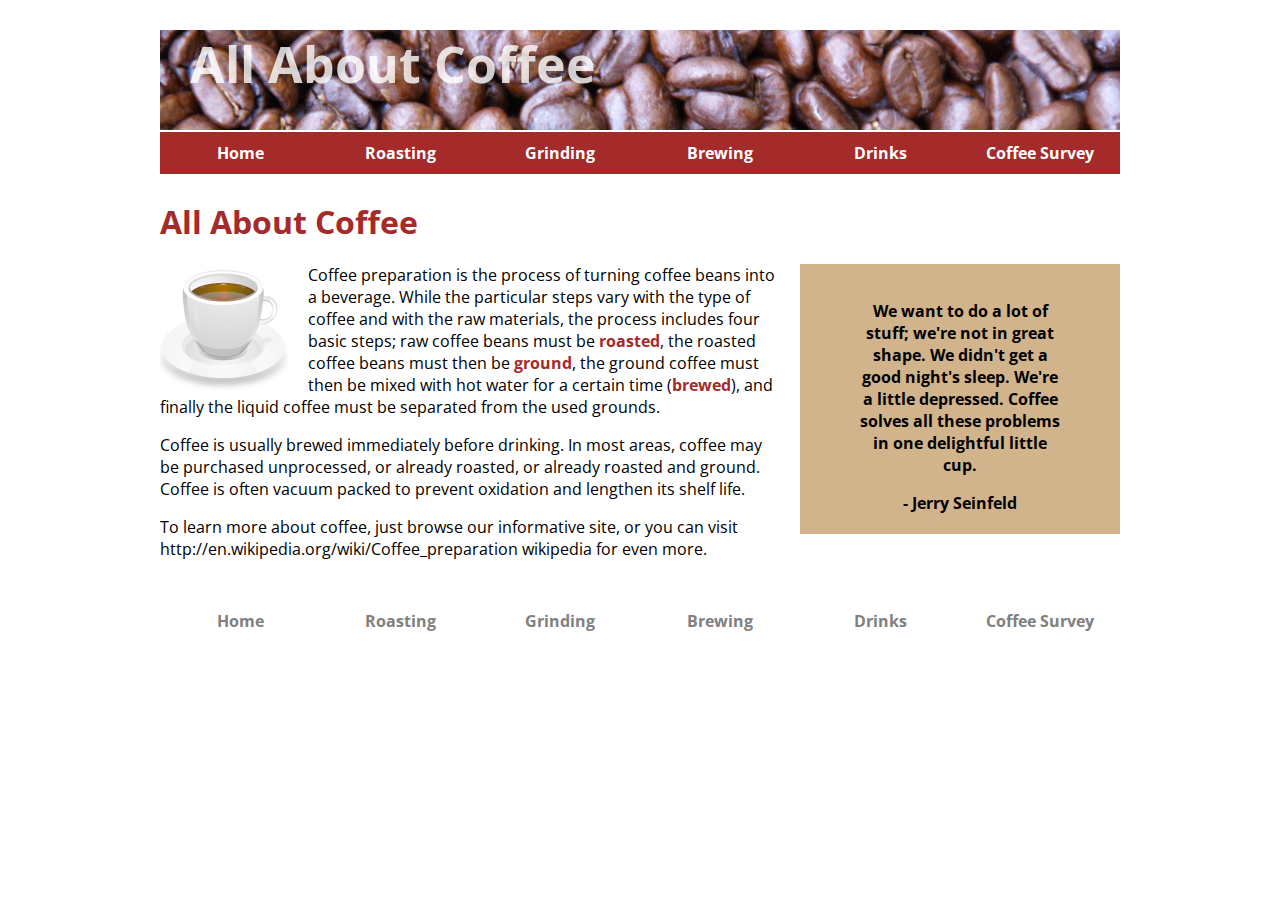
<file: index.html>
<!DOCTYPE html>
<html>
  <head>
    <meta charset="utf-8" />
    <title>All About Coffee</title>
    <link
      href="https://fonts.googleapis.com/css2?family=Open+Sans&display=swap"
      rel="stylesheet"
    />
    <link href="style.css" rel="stylesheet" type="text/css" />
  </head>
  <body>
    <header>
      <h1>All About Coffee</h1>
      <nav>
        <ul>
          <li><a href="index.html">Home</a></li>
          <li><a href="roasting.html">Roasting</a></li>
          <li><a href="grinding.html">Grinding</a></li>
          <li><a href="brewing.html">Brewing</a></li>
          <li><a href="drinks.html">Drinks</a></li>
          <li><a href="survey.html">Coffee Survey</a></li>
        </ul>
      </nav>
    </header>
    <h1>All About Coffee</h1>
    <aside>
      <blockquote>
        We want to do a lot of stuff; we're not in great shape. We didn't get a
        good night's sleep. We're a little depressed. Coffee solves all these
        problems in one delightful little cup.
      </blockquote>
      - Jerry Seinfeld
    </aside>
    <section>
      <img
        src="images/coffee-cup.png"
        class="photo-left"
        alt="a cup of coffee"
        width="128"
        height="128"
      />
      <p>
        Coffee preparation is the process of turning coffee beans into a
        beverage. While the particular steps vary with the type of coffee and
        with the raw materials, the process includes four basic steps; raw
        coffee beans must be <a href="roasting.html">roasted</a>, the roasted
        coffee beans must then be <a href="grinding.html">ground</a>, the ground
        coffee must then be mixed with hot water for a certain time (<a
          href="brewing.html"
          >brewed</a
        >), and finally the liquid coffee must be separated from the used
        grounds.
      </p>

      <p>
        Coffee is usually brewed immediately before drinking. In most areas,
        coffee may be purchased unprocessed, or already roasted, or already
        roasted and ground. Coffee is often vacuum packed to prevent oxidation
        and lengthen its shelf life.
      </p>

      <p>
        To learn more about coffee, just browse our informative site, or you can
        visit http://en.wikipedia.org/wiki/Coffee_preparation wikipedia for even
        more.
      </p>
    </section>
    <footer>
      <nav>
        <ul>
          <li><a href="index.html">Home</a></li>
          <li><a href="roasting.html">Roasting</a></li>
          <li><a href="grinding.html">Grinding</a></li>
          <li><a href="brewing.html">Brewing</a></li>
          <li><a href="drinks.html">Drinks</a></li>
          <li><a href="survey.html">Coffee Survey</a></li>
        </ul>
      </nav>
    </footer>
  </body>
</html>
</file>
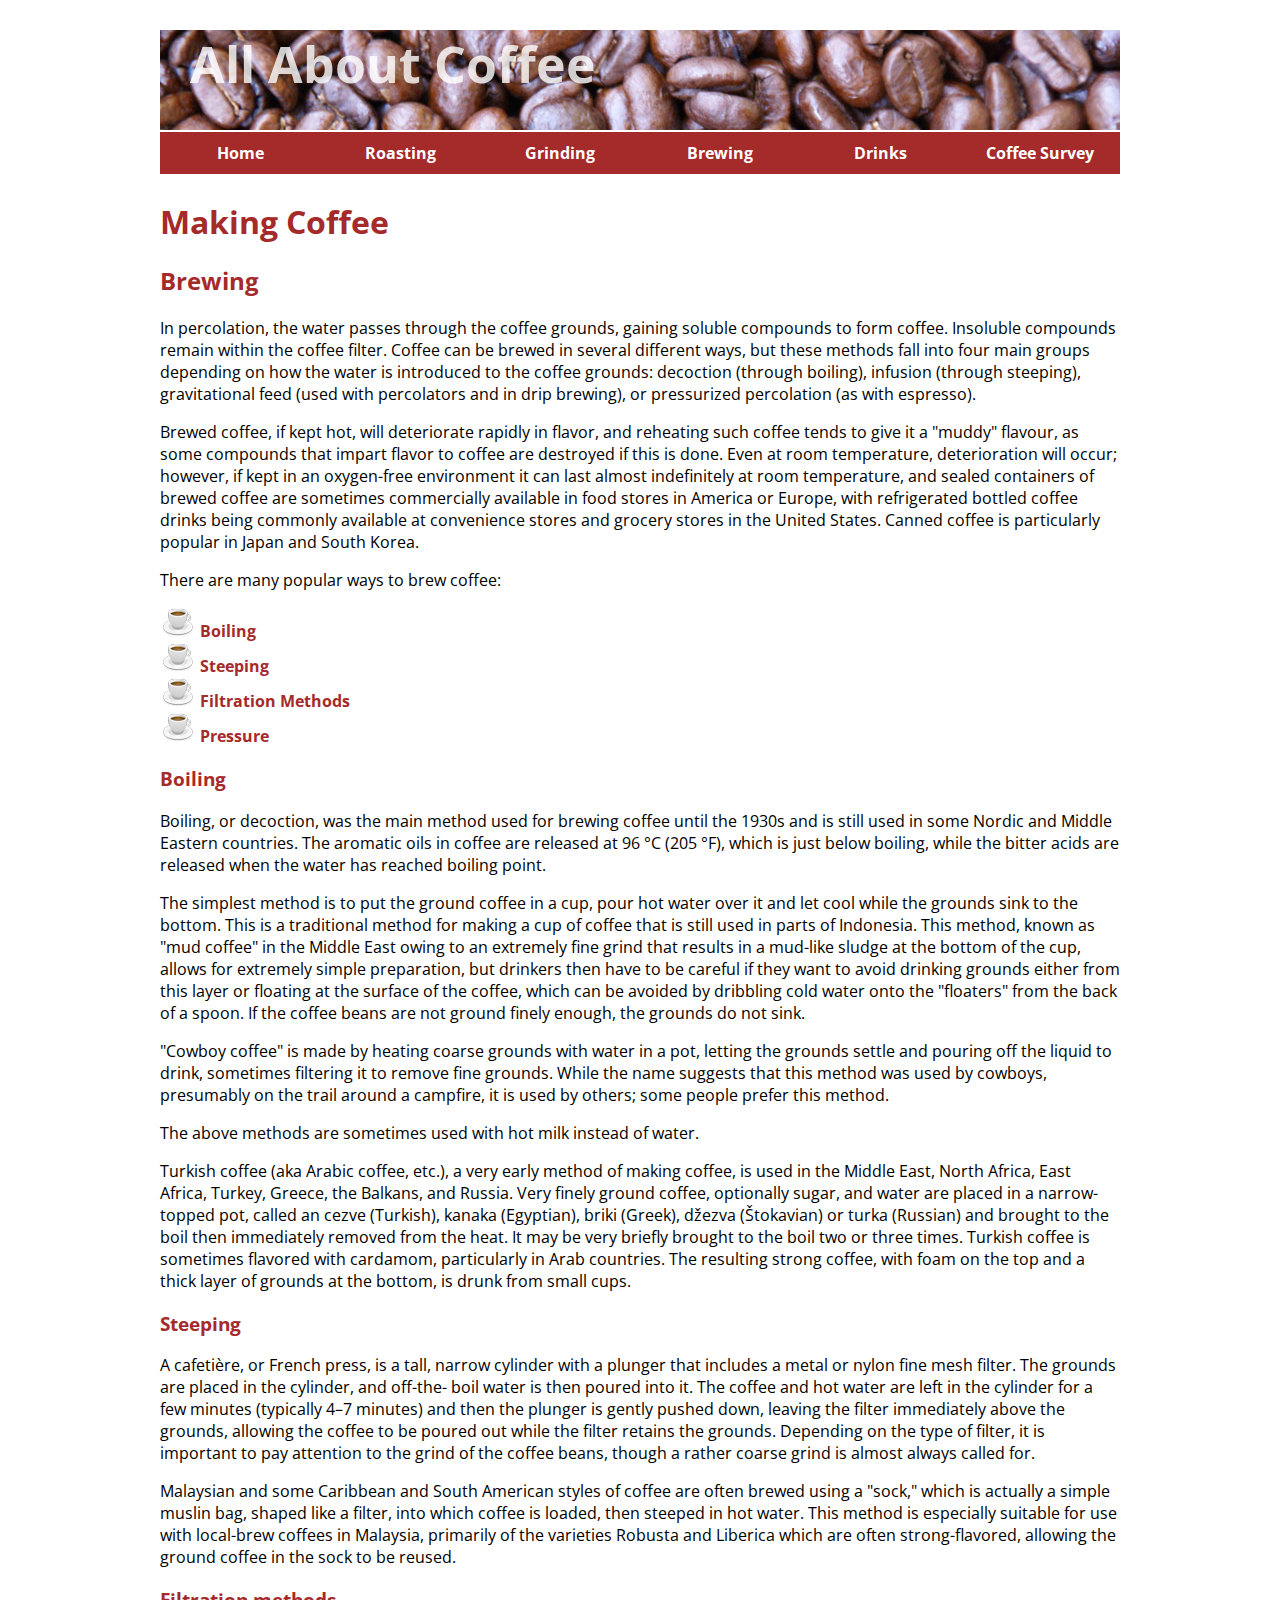
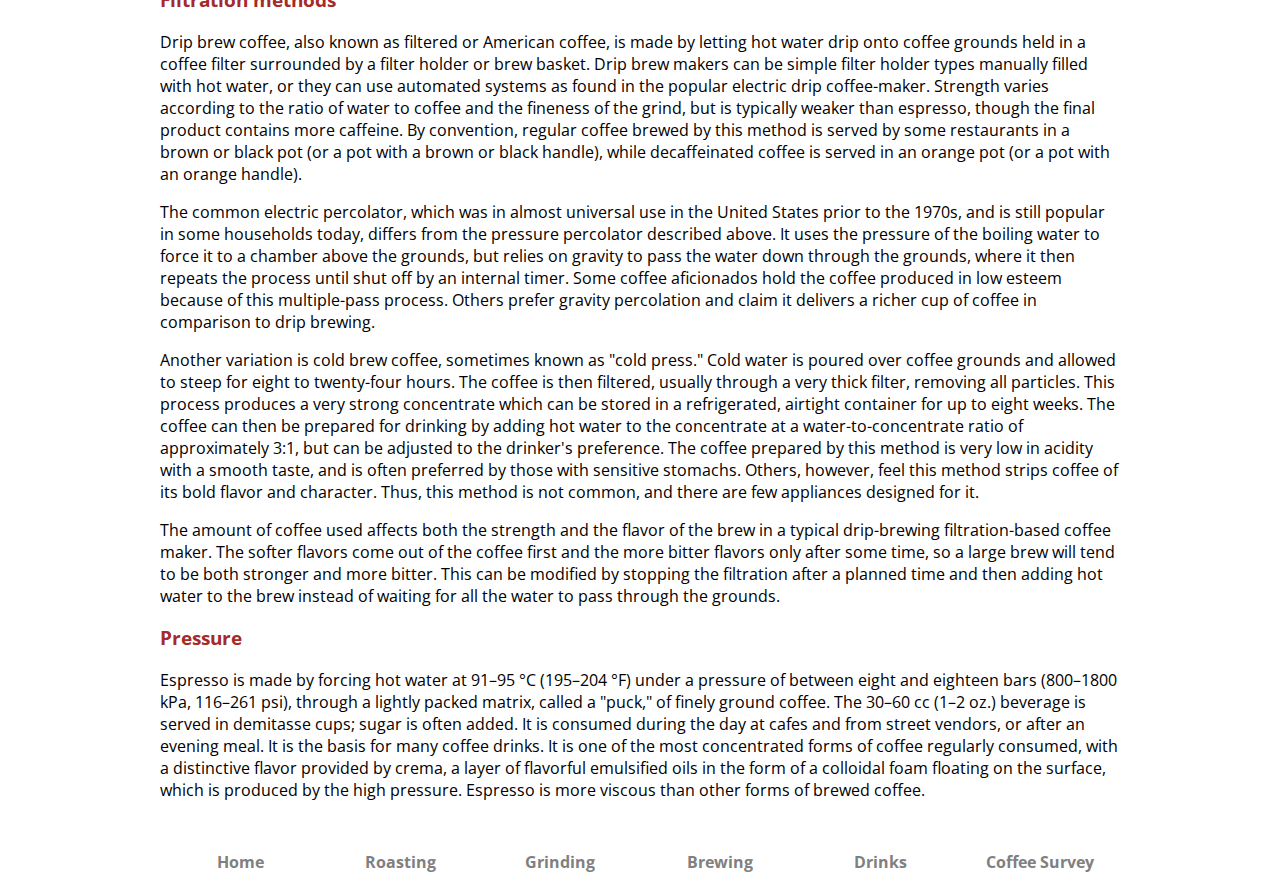
<file: brewing.html>
<!DOCTYPE html>
<html>
  <head>
    <meta charset="utf-8" />
    <title>Coffee Brewing</title>
    <link
      href="https://fonts.googleapis.com/css2?family=Open+Sans&display=swap"
      rel="stylesheet"
    />
    <link href="style.css" rel="stylesheet" type="text/css" />
  </head>

  <body>
    <header>
      <h1>All About Coffee</h1>
      <nav>
        <ul>
          <li><a href="index.html">Home</a></li>
          <li><a href="roasting.html">Roasting</a></li>
          <li><a href="grinding.html">Grinding</a></li>
          <li><a href="brewing.html">Brewing</a></li>
          <li><a href="drinks.html">Drinks</a></li>
          <li><a href="survey.html">Coffee Survey</a></li>
        </ul>
      </nav>
    </header>
    <h1>Making Coffee</h1>
    <section>
      <h2>Brewing</h2>

      <p>
        In percolation, the water passes through the coffee grounds, gaining
        soluble compounds to form coffee. Insoluble compounds remain within the
        coffee filter. Coffee can be brewed in several different ways, but these
        methods fall into four main groups depending on how the water is
        introduced to the coffee grounds: decoction (through boiling), infusion
        (through steeping), gravitational feed (used with percolators and in
        drip brewing), or pressurized percolation (as with espresso).
      </p>

      <p>
        Brewed coffee, if kept hot, will deteriorate rapidly in flavor, and
        reheating such coffee tends to give it a "muddy" flavour, as some
        compounds that impart flavor to coffee are destroyed if this is done.
        Even at room temperature, deterioration will occur; however, if kept in
        an oxygen-free environment it can last almost indefinitely at room
        temperature, and sealed containers of brewed coffee are sometimes
        commercially available in food stores in America or Europe, with
        refrigerated bottled coffee drinks being commonly available at
        convenience stores and grocery stores in the United States. Canned
        coffee is particularly popular in Japan and South Korea.
      </p>

      <p>There are many popular ways to brew coffee:</p>
      <ul>
        <li><a href="#boiling">Boiling</a></li>
        <li><a href="#steeping">Steeping</a></li>
        <li><a href="#filtration">Filtration Methods</a></li>
        <li><a href="#pressure">Pressure</a></li>
      </ul>
    </section>
    <section>
      <h3 id="boiling">Boiling</h3>

      <p>
        Boiling, or decoction, was the main method used for brewing coffee until
        the 1930s and is still used in some Nordic and Middle Eastern countries.
        The aromatic oils in coffee are released at 96 °C (205 °F), which is
        just below boiling, while the bitter acids are released when the water
        has reached boiling point.
      </p>

      <p>
        The simplest method is to put the ground coffee in a cup, pour hot water
        over it and let cool while the grounds sink to the bottom. This is a
        traditional method for making a cup of coffee that is still used in
        parts of Indonesia. This method, known as "mud coffee" in the Middle
        East owing to an extremely fine grind that results in a mud-like sludge
        at the bottom of the cup, allows for extremely simple preparation, but
        drinkers then have to be careful if they want to avoid drinking grounds
        either from this layer or floating at the surface of the coffee, which
        can be avoided by dribbling cold water onto the "floaters" from the back
        of a spoon. If the coffee beans are not ground finely enough, the
        grounds do not sink.
      </p>

      <p>
        "Cowboy coffee" is made by heating coarse grounds with water in a pot,
        letting the grounds settle and pouring off the liquid to drink,
        sometimes filtering it to remove fine grounds. While the name suggests
        that this method was used by cowboys, presumably on the trail around a
        campfire, it is used by others; some people prefer this method.
      </p>

      <p>
        The above methods are sometimes used with hot milk instead of water.
      </p>

      <p>
        Turkish coffee (aka Arabic coffee, etc.), a very early method of making
        coffee, is used in the Middle East, North Africa, East Africa, Turkey,
        Greece, the Balkans, and Russia. Very finely ground coffee, optionally
        sugar, and water are placed in a narrow-topped pot, called an cezve
        (Turkish), kanaka (Egyptian), briki (Greek), džezva (Štokavian) or turka
        (Russian) and brought to the boil then immediately removed from the
        heat. It may be very briefly brought to the boil two or three times.
        Turkish coffee is sometimes flavored with cardamom, particularly in Arab
        countries. The resulting strong coffee, with foam on the top and a thick
        layer of grounds at the bottom, is drunk from small cups.
      </p>
    </section>
    <section>
      <h3 id="steeping">Steeping</h3>

      <p>
        A cafetière, or French press, is a tall, narrow cylinder with a plunger
        that includes a metal or nylon fine mesh filter. The grounds are placed
        in the cylinder, and off-the- boil water is then poured into it. The
        coffee and hot water are left in the cylinder for a few minutes
        (typically 4–7 minutes) and then the plunger is gently pushed down,
        leaving the filter immediately above the grounds, allowing the coffee to
        be poured out while the filter retains the grounds. Depending on the
        type of filter, it is important to pay attention to the grind of the
        coffee beans, though a rather coarse grind is almost always called for.
      </p>

      <p>
        Malaysian and some Caribbean and South American styles of coffee are
        often brewed using a "sock," which is actually a simple muslin bag,
        shaped like a filter, into which coffee is loaded, then steeped in hot
        water. This method is especially suitable for use with local-brew
        coffees in Malaysia, primarily of the varieties Robusta and Liberica
        which are often strong-flavored, allowing the ground coffee in the sock
        to be reused.
      </p>
    </section>
    <section>
      <h3 id="filtration">Filtration methods</h3>

      <p>
        Drip brew coffee, also known as filtered or American coffee, is made by
        letting hot water drip onto coffee grounds held in a coffee filter
        surrounded by a filter holder or brew basket. Drip brew makers can be
        simple filter holder types manually filled with hot water, or they can
        use automated systems as found in the popular electric drip
        coffee-maker. Strength varies according to the ratio of water to coffee
        and the fineness of the grind, but is typically weaker than espresso,
        though the final product contains more caffeine. By convention, regular
        coffee brewed by this method is served by some restaurants in a brown or
        black pot (or a pot with a brown or black handle), while decaffeinated
        coffee is served in an orange pot (or a pot with an orange handle).
      </p>

      <p>
        The common electric percolator, which was in almost universal use in the
        United States prior to the 1970s, and is still popular in some
        households today, differs from the pressure percolator described above.
        It uses the pressure of the boiling water to force it to a chamber above
        the grounds, but relies on gravity to pass the water down through the
        grounds, where it then repeats the process until shut off by an internal
        timer. Some coffee aficionados hold the coffee produced in low esteem
        because of this multiple-pass process. Others prefer gravity percolation
        and claim it delivers a richer cup of coffee in comparison to drip
        brewing.
      </p>

      <p>
        Another variation is cold brew coffee, sometimes known as "cold press."
        Cold water is poured over coffee grounds and allowed to steep for eight
        to twenty-four hours. The coffee is then filtered, usually through a
        very thick filter, removing all particles. This process produces a very
        strong concentrate which can be stored in a refrigerated, airtight
        container for up to eight weeks. The coffee can then be prepared for
        drinking by adding hot water to the concentrate at a
        water-to-concentrate ratio of approximately 3:1, but can be adjusted to
        the drinker's preference. The coffee prepared by this method is very low
        in acidity with a smooth taste, and is often preferred by those with
        sensitive stomachs. Others, however, feel this method strips coffee of
        its bold flavor and character. Thus, this method is not common, and
        there are few appliances designed for it.
      </p>

      <p>
        The amount of coffee used affects both the strength and the flavor of
        the brew in a typical drip-brewing filtration-based coffee maker. The
        softer flavors come out of the coffee first and the more bitter flavors
        only after some time, so a large brew will tend to be both stronger and
        more bitter. This can be modified by stopping the filtration after a
        planned time and then adding hot water to the brew instead of waiting
        for all the water to pass through the grounds.
      </p>
    </section>
    <section>
      <h3 id="pressure">Pressure</h3>

      <p>
        Espresso is made by forcing hot water at 91–95 °C (195–204 °F) under a
        pressure of between eight and eighteen bars (800–1800 kPa, 116–261 psi),
        through a lightly packed matrix, called a "puck," of finely ground
        coffee. The 30–60 cc (1–2 oz.) beverage is served in demitasse cups;
        sugar is often added. It is consumed during the day at cafes and from
        street vendors, or after an evening meal. It is the basis for many
        coffee drinks. It is one of the most concentrated forms of coffee
        regularly consumed, with a distinctive flavor provided by crema, a layer
        of flavorful emulsified oils in the form of a colloidal foam floating on
        the surface, which is produced by the high pressure. Espresso is more
        viscous than other forms of brewed coffee.
      </p>
    </section>
    <footer>
      <nav>
        <ul>
          <li><a href="index.html">Home</a></li>
          <li><a href="roasting.html">Roasting</a></li>
          <li><a href="grinding.html">Grinding</a></li>
          <li><a href="brewing.html">Brewing</a></li>
          <li><a href="drinks.html">Drinks</a></li>
          <li><a href="survey.html">Coffee Survey</a></li>
        </ul>
      </nav>
    </footer>
  </body>
</html>
</file>
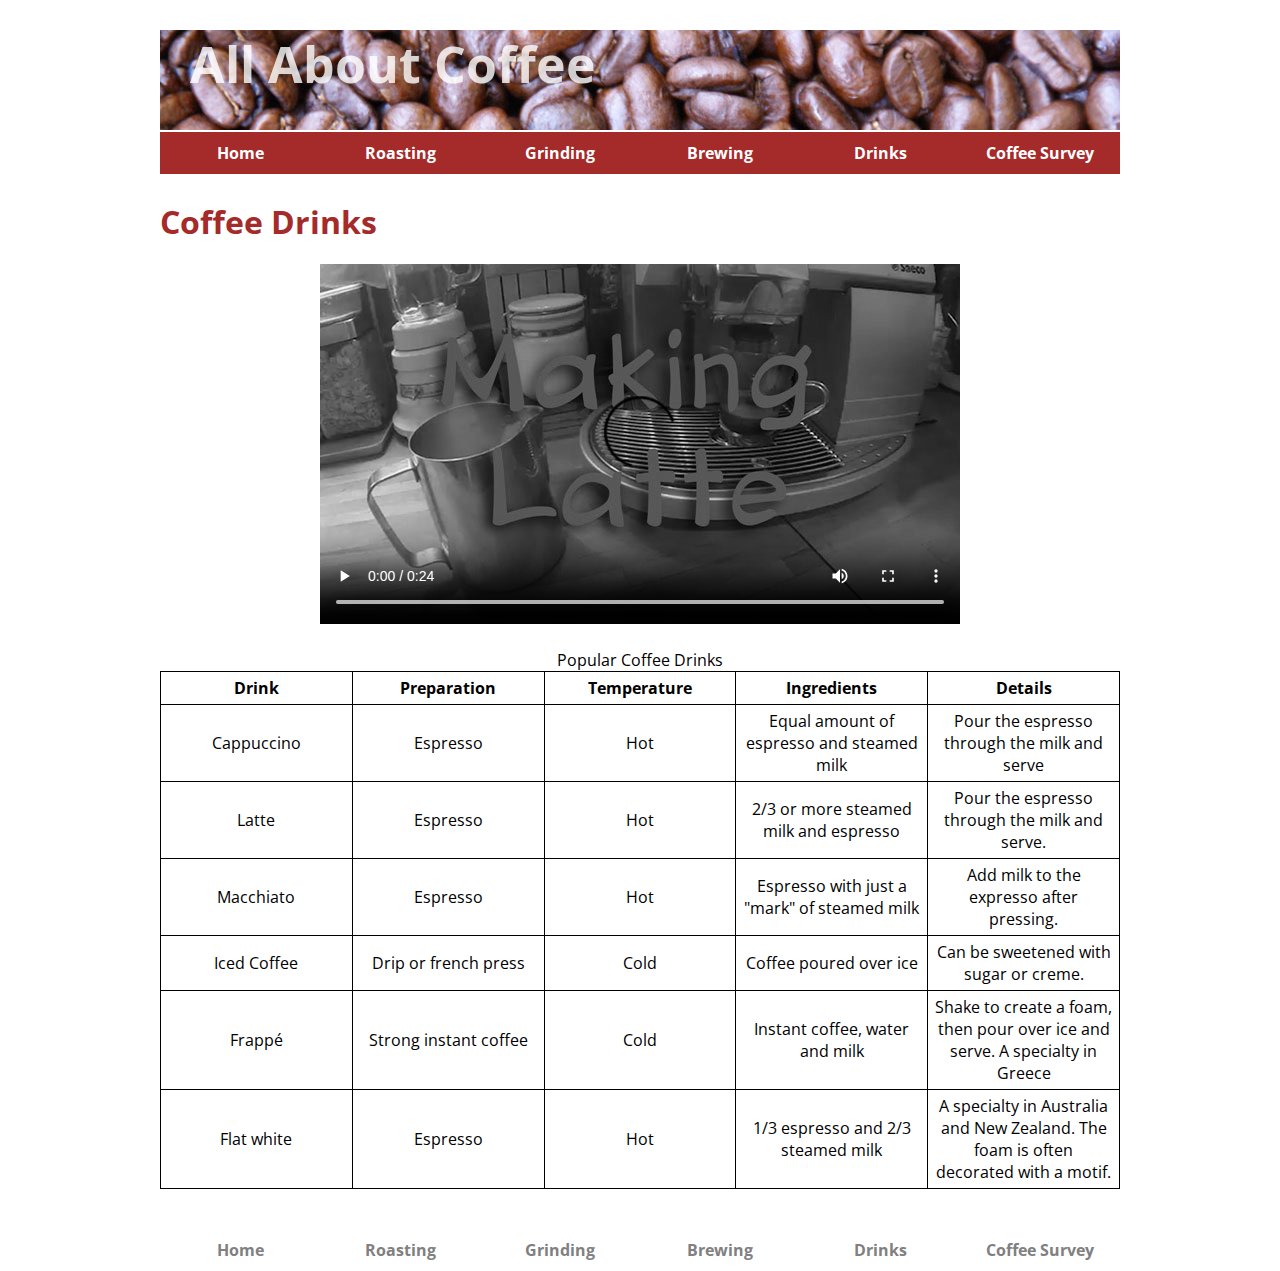
<file: drinks.html>
<!DOCTYPE html>
<html>
  <head>
    <meta charset="utf-8" />
    <title>Coffee Drinks</title>
    <link
      href="https://fonts.googleapis.com/css2?family=Open+Sans&display=swap"
      rel="stylesheet"
    />
    <link href="style.css" rel="stylesheet" type="text/css" />
  </head>

  <body>
    <header>
      <h1>All About Coffee</h1>
      <nav>
        <ul>
          <li><a href="index.html">Home</a></li>
          <li><a href="roasting.html">Roasting</a></li>
          <li><a href="grinding.html">Grinding</a></li>
          <li><a href="brewing.html">Brewing</a></li>
          <li><a href="drinks.html">Drinks</a></li>
          <li><a href="survey.html">Coffee Survey</a></li>
        </ul>
      </nav>
    </header>
    <h1>Coffee Drinks</h1>
    <video width="640" height="360" controls poster="media/latte-poster.JPG">
      <source src="media/latte-pour.mp4" type="video/mp4" />
      <source src="media/latte-pour.webmhd.webm" type="video/webm" />
      <source src="media/latte-pour.oggtheora.ogv" type="video/ogg" />
      Your browser does not support video playback
    </video>
    <table>
      <caption>
        Popular Coffee Drinks
      </caption>
      <tr>
        <th>Drink</th>
        <th>Preparation</th>
        <th>Temperature</th>
        <th>Ingredients</th>
        <th>Details</th>
      </tr>
      <tr>
        <td>Cappuccino</td>
        <td>Espresso</td>
        <td>Hot</td>
        <td>Equal amount of espresso and steamed milk</td>
        <td>Pour the espresso through the milk and serve</td>
      </tr>
      <tr>
        <td>Latte</td>
        <td>Espresso</td>
        <td>Hot</td>
        <td>2/3 or more steamed milk and espresso</td>
        <td>Pour the espresso through the milk and serve.</td>
      </tr>
      <tr>
        <td>Macchiato</td>
        <td>Espresso</td>
        <td>Hot</td>
        <td>Espresso with just a "mark" of steamed milk</td>
        <td>Add milk to the expresso after pressing.</td>
      </tr>
      <tr>
        <td>Iced Coffee</td>
        <td>Drip or french press</td>
        <td>Cold</td>
        <td>Coffee poured over ice</td>
        <td>Can be sweetened with sugar or creme.</td>
      </tr>
      <tr>
        <td>Frappé</td>
        <td>Strong instant coffee</td>
        <td>Cold</td>
        <td>Instant coffee, water and milk</td>
        <td>
          Shake to create a foam, then pour over ice and serve. A specialty in
          Greece
        </td>
      </tr>
      <tr>
        <td>Flat white</td>
        <td>Espresso</td>
        <td>Hot</td>
        <td>1/3 espresso and 2/3 steamed milk</td>
        <td>
          A specialty in Australia and New Zealand. The foam is often decorated
          with a motif.
        </td>
      </tr>
    </table>
    <footer>
      <nav>
        <ul>
          <li><a href="index.html">Home</a></li>
          <li><a href="roasting.html">Roasting</a></li>
          <li><a href="grinding.html">Grinding</a></li>
          <li><a href="brewing.html">Brewing</a></li>
          <li><a href="drinks.html">Drinks</a></li>
          <li><a href="survey.html">Coffee Survey</a></li>
        </ul>
      </nav>
    </footer>
  </body>
</html>
</file>
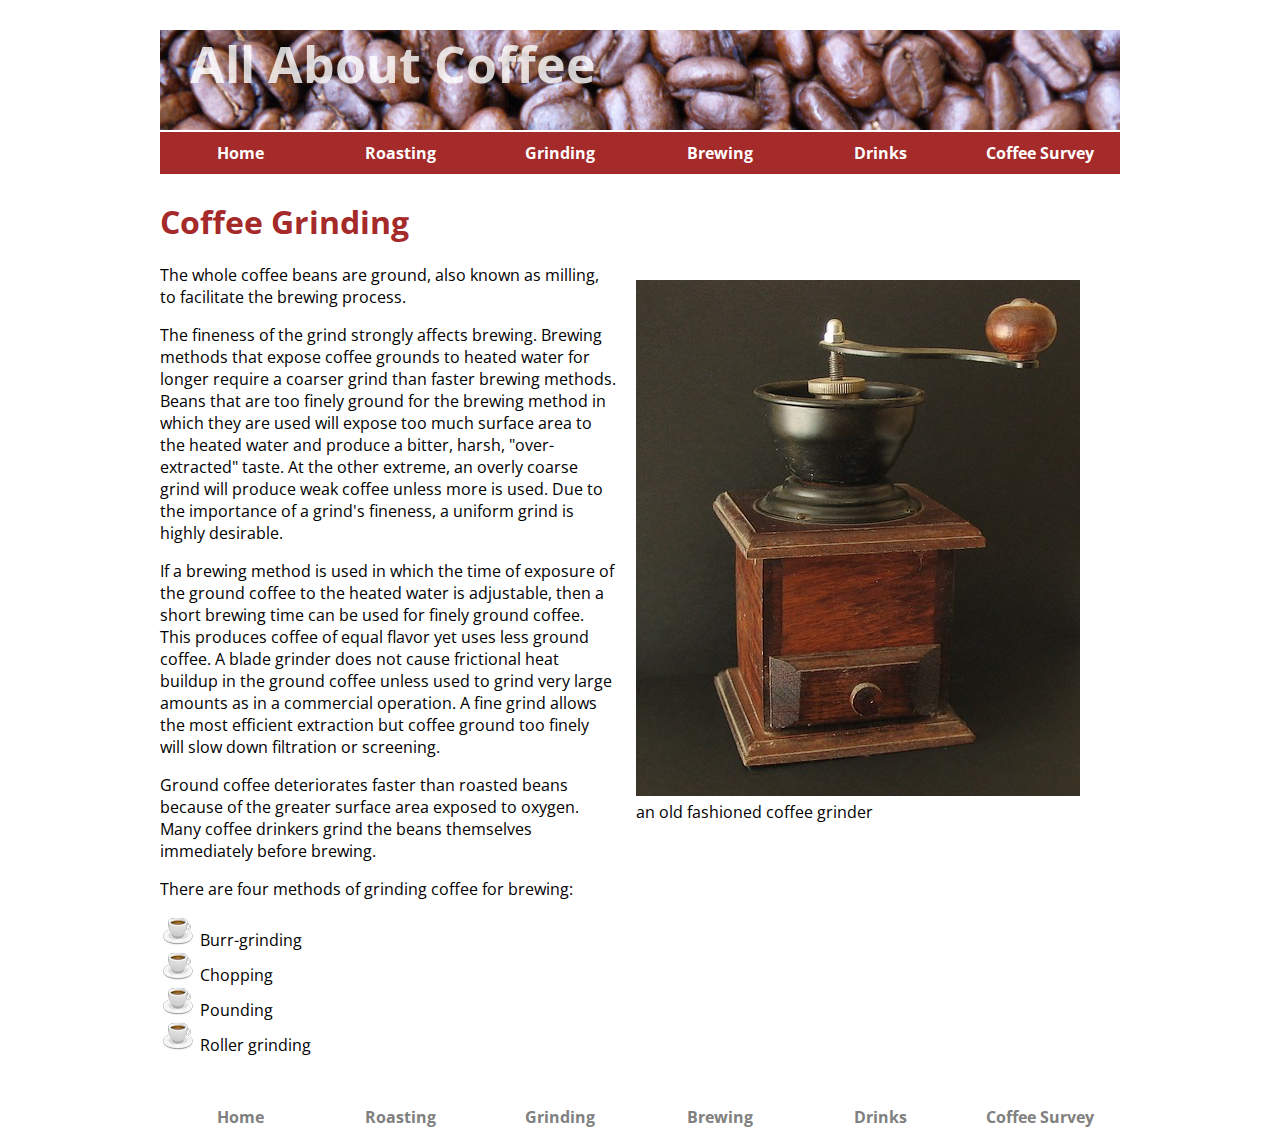
<file: grinding.html>
<!doctype html>
<html>
<head>
    <meta charset="utf-8">
    <title>Coffee Grinding</title>
    <link href="https://fonts.googleapis.com/css2?family=Open+Sans&display=swap" rel="stylesheet">
    <link href="style.css" rel="stylesheet" type="text/css" />
</head>

<body>
    <header>
        <h1>All About Coffee</h1>
        <nav>
          <ul>
            <li><a href="index.html">Home</a></li>
            <li><a href="roasting.html">Roasting</a></li>
            <li><a href="grinding.html">Grinding</a></li>
            <li><a href="brewing.html">Brewing</a></li>
            <li><a href="drinks.html">Drinks</a></li>
            <li><a href="survey.html">Coffee Survey</a></li>
          </ul>
        </nav>
      </header>
<h1>Coffee Grinding</h1>
<figure class="photo-right">
    <img src="images/coffee-grinder.jpg" width="444" height="516" />
    <figcaption>an old fashioned coffee grinder</figcaption>
</figure>
<p>The whole coffee beans are ground, also known as milling, to facilitate the brewing process.</p>

<p>The fineness of the grind strongly affects brewing. Brewing methods that expose coffee grounds to heated water for longer require a coarser grind than faster brewing methods. Beans that are too finely ground for the brewing method in which they are used will expose too much surface area to the heated water and produce a bitter, harsh, "over-extracted" taste. At the other extreme, an overly coarse grind will produce weak coffee unless more is used. Due to the importance of a grind's fineness, a uniform grind is highly desirable.</p>

<p>If a brewing method is used in which the time of exposure of the ground coffee to the heated water is adjustable, then a short brewing time can be used for finely ground coffee. This produces coffee of equal flavor yet uses less ground coffee. A blade grinder does not cause frictional heat buildup in the ground coffee unless used to grind very large amounts as in a commercial operation. A fine grind allows the most efficient extraction but coffee ground too finely will slow down filtration or screening.</p>

<p>Ground coffee deteriorates faster than roasted beans because of the greater surface area exposed to oxygen. Many coffee drinkers grind the beans themselves immediately before brewing.</p>

<p>There are four methods of grinding coffee for brewing: 
    <ul>
        <li>Burr-grinding</li>
        <li>Chopping</li>
        <li>Pounding</li>
        <li>Roller grinding</li>
    </ul>
</p>
<footer>
  <nav>
    <ul>
      <li><a href="index.html">Home</a></li>
      <li><a href="roasting.html">Roasting</a></li>
      <li><a href="grinding.html">Grinding</a></li>
      <li><a href="brewing.html">Brewing</a></li>
      <li><a href="drinks.html">Drinks</a></li>
      <li><a href="survey.html">Coffee Survey</a></li>
    </ul>
  </nav>
</footer>
</body>
</html>
</file>
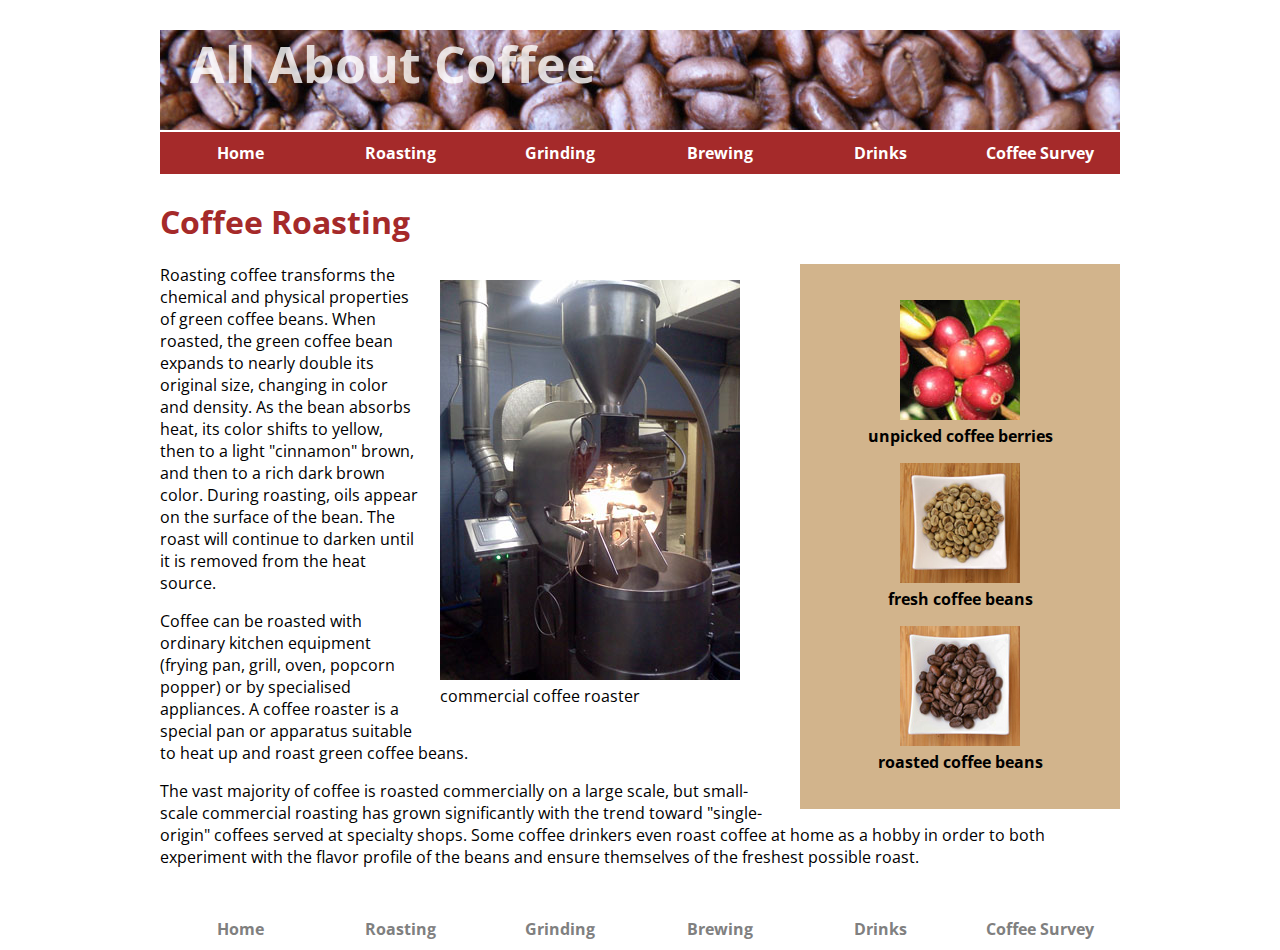
<file: roasting.html>
<!DOCTYPE html>
<html>
  <head>
    <meta charset="utf-8" />
    <title>Coffee Roasting</title>
    <link
      href="https://fonts.googleapis.com/css2?family=Open+Sans&display=swap"
      rel="stylesheet"
    />
    <link href="style.css" rel="stylesheet" type="text/css" />
  </head>

  <body>
    <header>
      <h1>All About Coffee</h1>
      <nav>
        <ul>
          <li><a href="index.html">Home</a></li>
          <li><a href="roasting.html">Roasting</a></li>
          <li><a href="grinding.html">Grinding</a></li>
          <li><a href="brewing.html">Brewing</a></li>
          <li><a href="drinks.html">Drinks</a></li>
          <li><a href="survey.html">Coffee Survey</a></li>
        </ul>
      </nav>
    </header>
    <h1>Coffee Roasting</h1>
    <aside>
      <figure>
        <img src="images\coffee-berries.jpg" height="120" width="120" />
        <figcaption>unpicked coffee berries</figcaption>
      </figure>
      <figure>
        <img src="images/fresh-beans.jpg" height="120" width="120" />
        <figcaption>fresh coffee beans</figcaption>
      </figure>
      <figure>
        <img src="images/roasted-beans.jpg" height="120" width="120" />
        <figcaption>roasted coffee beans</figcaption>
      </figure>
    </aside>
    <section>
      <figure class="photo-right">
        <img src="images\commercial-roaster.jpg" height="400" width="300" />
        <figcaption>commercial coffee roaster</figcaption>
      </figure>
      <p>
        Roasting coffee transforms the chemical and physical properties of green
        coffee beans. When roasted, the green coffee bean expands to nearly
        double its original size, changing in color and density. As the bean
        absorbs heat, its color shifts to yellow, then to a light "cinnamon"
        brown, and then to a rich dark brown color. During roasting, oils appear
        on the surface of the bean. The roast will continue to darken until it
        is removed from the heat source.
      </p>

      <p>
        Coffee can be roasted with ordinary kitchen equipment (frying pan,
        grill, oven, popcorn popper) or by specialised appliances. A coffee
        roaster is a special pan or apparatus suitable to heat up and roast
        green coffee beans.
      </p>

      <p>
        The vast majority of coffee is roasted commercially on a large scale,
        but small-scale commercial roasting has grown significantly with the
        trend toward "single-origin" coffees served at specialty shops. Some
        coffee drinkers even roast coffee at home as a hobby in order to both
        experiment with the flavor profile of the beans and ensure themselves of
        the freshest possible roast.
      </p>
    </section>
    <footer>
      <nav>
        <ul>
          <li><a href="index.html">Home</a></li>
          <li><a href="roasting.html">Roasting</a></li>
          <li><a href="grinding.html">Grinding</a></li>
          <li><a href="brewing.html">Brewing</a></li>
          <li><a href="drinks.html">Drinks</a></li>
          <li><a href="survey.html">Coffee Survey</a></li>
        </ul>
      </nav>
    </footer>
  </body>
</html>
</file>
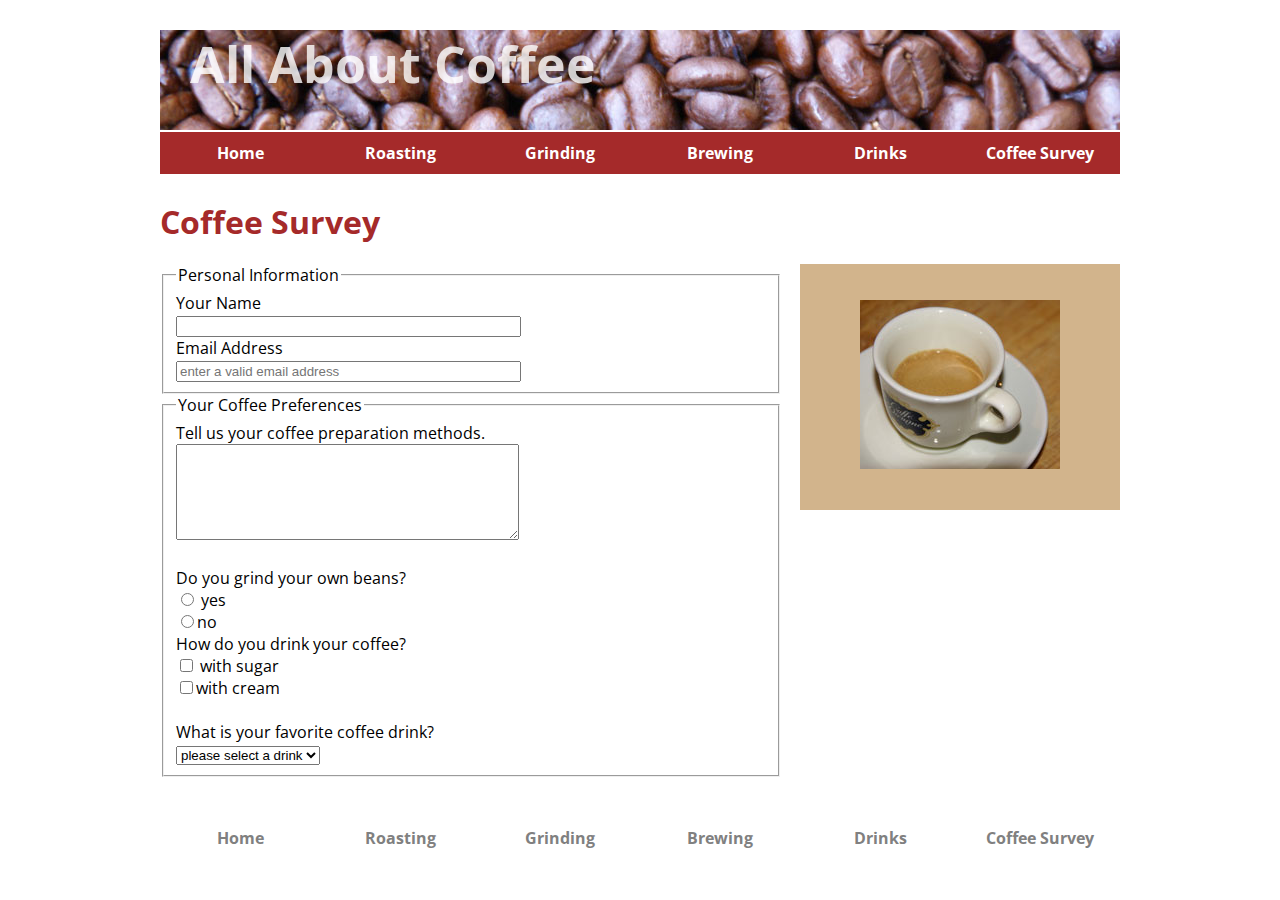
<file: survey.html>
<!DOCTYPE html>
<html>
  <head>
    <meta charset="utf-8" />
    <title>Coffee Survey</title>
    <link
      href="https://fonts.googleapis.com/css2?family=Open+Sans&display=swap"
      rel="stylesheet"
    />
    <link href="style.css" rel="stylesheet" type="text/css" />
  </head>

  <body>
    <header>
      <h1>All About Coffee</h1>
      <nav>
        <ul>
          <li><a href="index.html">Home</a></li>
          <li><a href="roasting.html">Roasting</a></li>
          <li><a href="grinding.html">Grinding</a></li>
          <li><a href="brewing.html">Brewing</a></li>
          <li><a href="drinks.html">Drinks</a></li>
          <li><a href="survey.html">Coffee Survey</a></li>
        </ul>
      </nav>
    </header>
    <h1>Coffee Survey</h1>
    <aside>
      <figure>
        <img src="images/espresso.jpg" alt="a cup of espresso" />
      </figure>
    </aside>
    <form action="coffee.survey.php" method="post">
      <fieldset>
        <legend>Personal Information</legend>
        Your Name<br />
        <input type="text" name="name" required size="40" />
        <br />
        Email Address<br />
        <input
          type="email"
          name="email"
          required
          size="40"
          placeholder="enter a valid email address"
        />
        <br />
      </fieldset>
      <fieldset>
        <legend>Your Coffee Preferences</legend>
        Tell us your coffee preparation methods.<br />
        <textarea name="preparation" cols="40" rows="6"></textarea><br /><br />
        Do you grind your own beans?<br />
        <input type="radio" name="grind" value="yes" /> yes<br />
        <input type="radio" name="grind" value="no" />no<br />
        How do you drink your coffee? <br />
        <input type="checkbox" name="drink" value="sugar" /> with sugar<br />
        <input type="checkbox" name="drink" value="cream" />with cream <br />
        <br />
        What is your favorite coffee drink?<br />
        <select name="favorite">
          <option value="">please select a drink</option>
          <option value="drip">drip coffee</option>
          <option value="french">french press</option>
          <option value="espresso">espresso</option>
          <option value="latte">latte</option>
          <option value="flavored">flavored</option>
        </select>
      </fieldset>
    </form>
    <footer>
      <nav>
        <ul>
          <li><a href="index.html">Home</a></li>
          <li><a href="roasting.html">Roasting</a></li>
          <li><a href="grinding.html">Grinding</a></li>
          <li><a href="brewing.html">Brewing</a></li>
          <li><a href="drinks.html">Drinks</a></li>
          <li><a href="survey.html">Coffee Survey</a></li>
        </ul>
      </nav>
    </footer>
  </body>
</html>
</file>
<file: style.css>
body {
    font-family: 'Open Sans', sans-serif;
    margin: 0 auto;
    width:960px;
}

h1, h2,h3 {
    color:brown;
}

ul {
    list-style-image:url("images/tiny-coffee-cup.gif");
}

a:link, a:visited {
    text-decoration:none;
    color:brown;
    font-weight: bold;
}

a:hover {
    color:black;
}

nav ul {
    list-style-type:none;
    padding: 0;
}

nav li {
    display:inline;
    float: left;
}

nav a:link, nav a:visited {
    background-color: brown;
    color: white;
    display: block;
    width: 160px;
    text-align: center;
    padding: 10px 0;
}

nav a:hover {
    background-color: black;
}

aside {
    width: 280px;
    float: right;
    background-color: tan;
    text-align: center;
    font-weight: bold;
    padding: 20px;
    margin-left: 20px;
}

.photo-left {
    float: left;
    margin-right: 20px;
}

.photo-right {
    float: right;
    margin-left: 20px;
}

header {
    background-image: url("images/coffee-beans.jpg");
    height: 100px;
    margin-bottom: 70px;
}

header h1 {
    color: rgba(256, 256, 256, .8);
    margin-left: 30px;
    margin-top: 30px;
    font-size: 50px;
}

footer {
    margin: 40px 0;
}

footer nav a:link, footer nav a:visited {
    color:gray;
    text-decoration: none;
    display: block;
    width: 160px;
    text-align: center;
    background-color: white;
}
footer nav a:hover {
    color: black;
}

td, th {
    border: 1px solid black;
    width: 20%;
    text-align: center;
    padding: 5px;
}

table {
    border-collapse: collapse;
}
video {
    margin-bottom: 20px;
    margin-left:160px;
    -webkit-filter:grayscale(100%);
    -moz-filter:grayscale(100%);
    filter:grayscale(100%);
}
</file>
